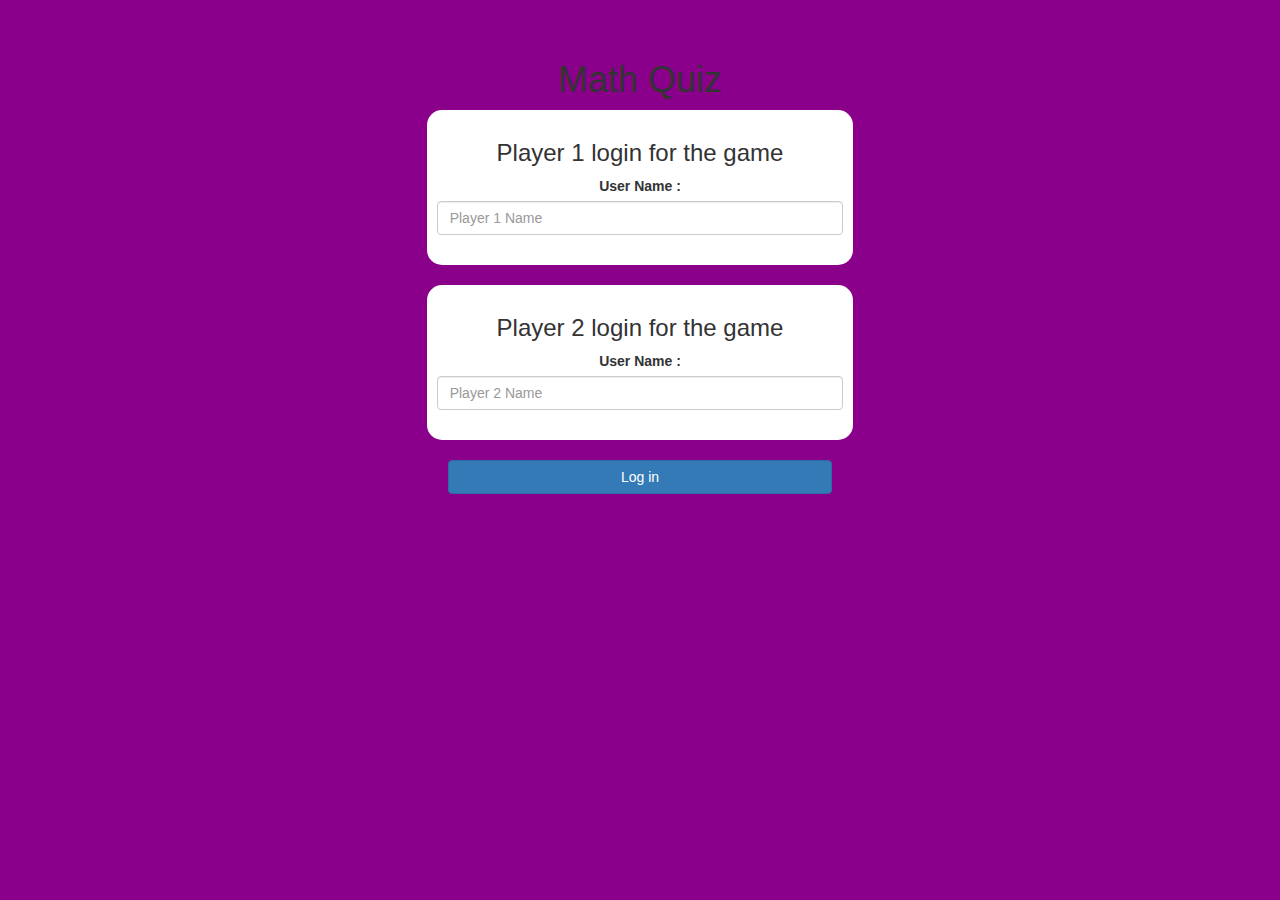
<file: index.html>
<html>
<head>
	<title>Math Quiz</title>

<meta name="viewport" content="width=device-width, initial-scale=1">
<link rel="stylesheet" href="https://maxcdn.bootstrapcdn.com/bootstrap/3.4.0/css/bootstrap.min.css">
<script src="https://ajax.googleapis.com/ajax/libs/jquery/3.4.1/jquery.min.js"></script>
<script src="https://maxcdn.bootstrapcdn.com/bootstrap/3.4.0/js/bootstrap.min.js"></script>
<script src="game_login.js"></script>
<link rel="stylesheet" type="text/css" href="style.css">
</head>
<body>
    
	<h4 id="player1_name"></h4> <span id="player1_score"></span>
	<br>
	<h4 id="player2_name"></h4> <span id="player2_score"></span>

	<center>
        
		<h1>Math Quiz</h1>

        <div class="col-lg-4 col-sm-8 col-xs-11 login_div1">
		    <h3>Player 1 login for the game</h3>
			<label>User Name : </label>
		    <input type="text" id="player1_name_input" class="form-control" placeholder="Player 1 Name">
		    <br>
		</div>
		<br>
		<div class="col-lg-4 col-sm-8 col-xs-11 login_div2">
		    <h3>Player 2 login for the game</h3>
		    <label>User Name : </label>
		    <input type="text" id="player2_name_input" class="form-control" placeholder="Player 2 Name">
		    <br>
		</div>
        <br>
        <button style="width:30%" class="btn btn-primary" onclick="addUser()">Log in </button>
	</center>
</body>
</html>
</file>
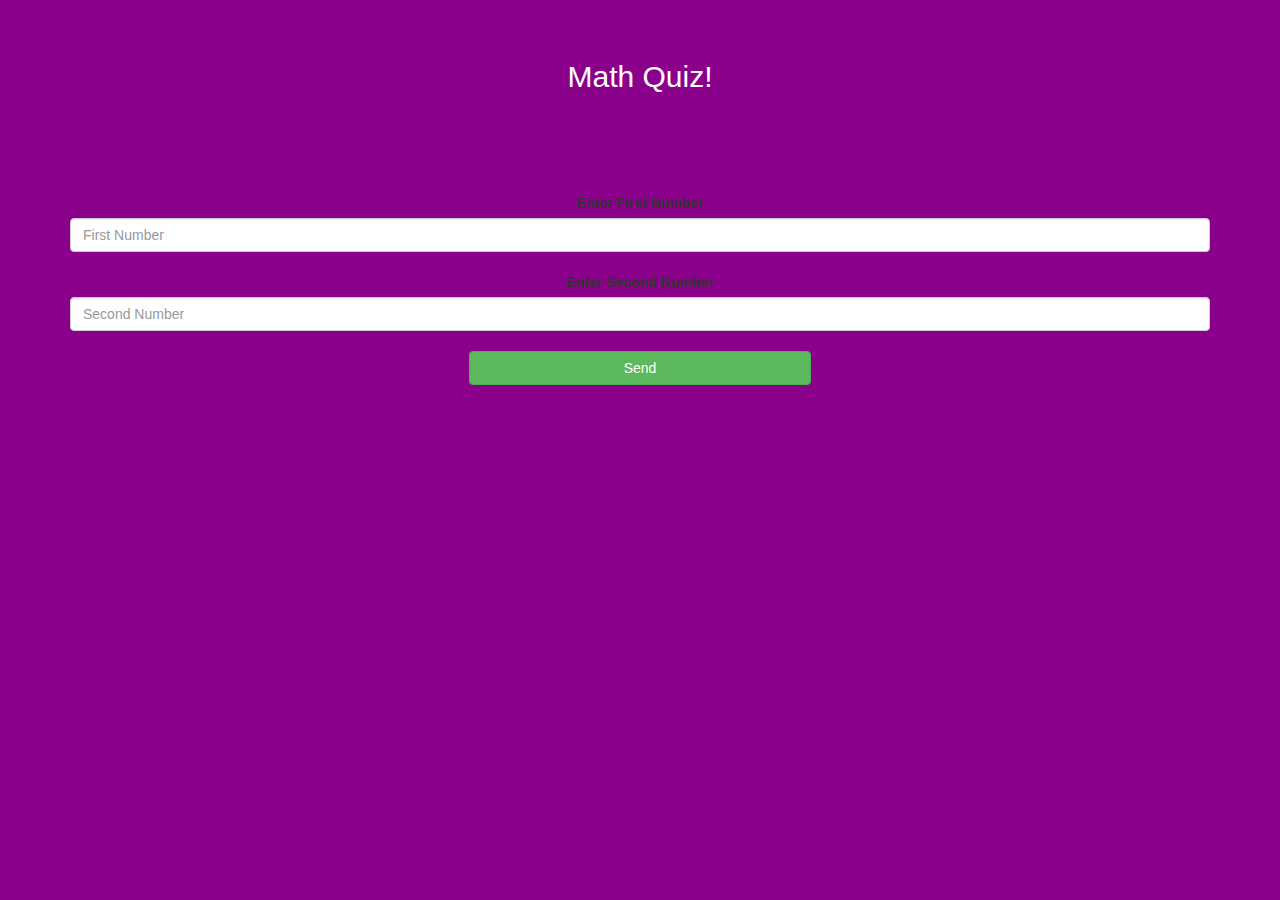
<file: game_page.html>
<html>
<head>
	<title>Math Quiz</title>

<meta name="viewport" content="width=device-width, initial-scale=1">
<link rel="stylesheet" href="https://maxcdn.bootstrapcdn.com/bootstrap/3.4.0/css/bootstrap.min.css">
<script src="https://ajax.googleapis.com/ajax/libs/jquery/3.4.1/jquery.min.js"></script>
<script src="https://maxcdn.bootstrapcdn.com/bootstrap/3.4.0/js/bootstrap.min.js"></script>
<script src="game_page.js"></script>

<link rel="stylesheet" type="text/css" href="style.css">
</head>
<body>
	<h4 id="player1_name"></h4> <span id="player1_score"></span>
	<br>
	<h4 id="player2_name"></h4> <span id="player2_score"></span>
<div class="container">
	<center>
		<h2 style="color: white;">Math Quiz!</h2>
		<h3 id="player_question"></h3>
		<h3 id="player_answer"></h3>
		<div id="output" class="col-lg-6"></div>
		<br>
		<br>
		<br>
		<br>
		<label>Enter First Number <b style="color: red"></b></label>
		<input type="text" id="first_no." class="form-control" placeholder="First Number">
		<br>
		<label>Enter Second Number <b style="color: red"></b></label>
		<input type="text" id="second_no." class="form-control" placeholder="Second Number">
		<br>
		<button onclick="send()" class="btn btn-success" style="width: 30%;">Send</button>
	</center>
</div>

<script src="game_page.js"></script>
</body>
</html>
</file>
<file: style.css>
body
{
	background: darkmagenta;
}

.login_div1 , .login_div2
{
	background: white;
	padding: 10px;
	float: none;
	border-radius: 15px;
}


#player1_name , #player2_name
{
	display: inline-block;
	margin-left: 20px;
}

.row {
	background-color: aliceblue;
}
</file>
